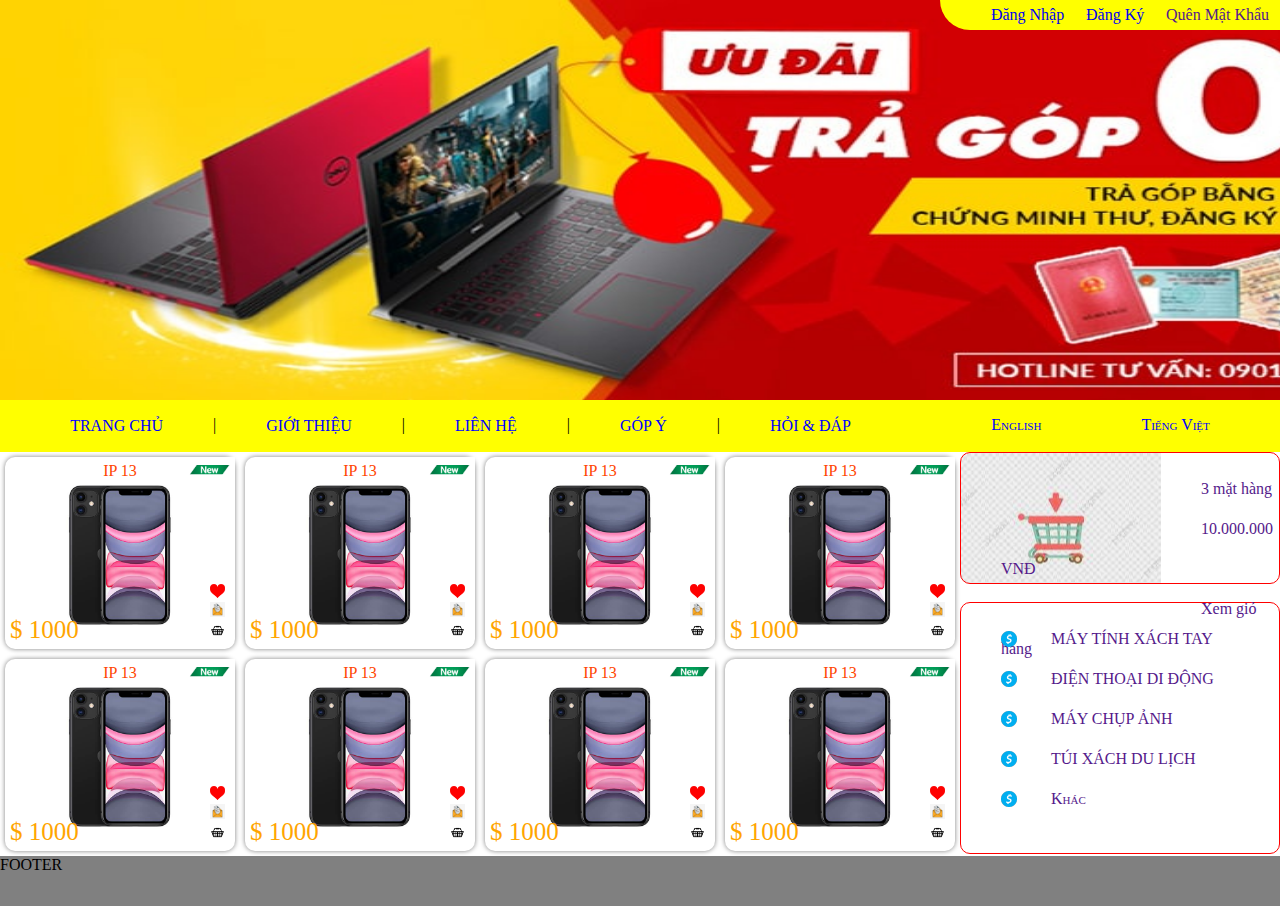
<file: index.html>
<!DOCTYPE html>
<html lang="en">
<head>
    <meta charset="UTF-8">
    <meta http-equiv="X-UA-Compatible" content="IE=edge">
    <meta name="viewport" content="width=device-width, initial-scale=1.0">
    <title>Document</title>
    <link rel="stylesheet" href="./css/style.css">
</head>
<body>
    <div class="wrapper">
    <header>
        <div class="content">
            <img height="400px"width="1470px"src="./banner-la-gi.jpg" alt="">
            
            <ul class="content-1">
                <li><a href="./tiết 4/index3.html">Đăng Nhập</a></li>
                <li><a href="./tiết 4/index2.html">Đăng Ký</a></li>
                <li><a href="">Quên Mật Khẩu</a></li>
            </ul>
            
        </div>
        
    </header>
    <nav>
        <div class="bigmenu">
        <div class="menu">
            <li><a href="index.html" class="menu1">TRANG CHỦ</a> </li> |
            <li><a href="about.html">GIỚI THIỆU</a>
                <ul class="sub-menu">
                <li><a href="">Hang ban chay</a></li>
                <li><a href="">Hang yeu thich</a></li>
                <li><a href="">Hang moi</a></li>
                <li><a href="">Hang dac biet</a></li>
                <li><a href="">Hang giam gia</a></li>
                </ul>
            </li> |
            <li><a href="contact.html">LIÊN HỆ</a></li> |
            <li><a href="feedback.html">GÓP Ý</a></li> |
            <li><a href="fag.html">HỎI & ĐÁP</a></li> 
        </div>
        <div class="menu2">
                <li><a href="">English</a></li>
                <li><a href="">Tiếng Việt</a></li>
        </div>
        </div>
    </nav>
    <div>
        <article>
            <div class="img">
                <div class="col-25">
                    <div class="prod">
                        <div class="name">IP 13</div>
                        <img class="image" src="./src/286885732.jpeg">
                        <div class="price">$ 1000</div>
                        <div class="icons">
                        <img src="./src/tải xuống.png">
                        <img src="./src/pngtree-vector-letter-icon-png-image_540871.jpg">
                        <img src="./src/tải xuống (1).png">
                    </div>
                        <img class="new-icon" src="./src/tải xuống (2).png">
                </div>     
                </div>
                <div class="col-25">
                    <div class="prod">
                        <div class="name">IP 13</div>
                        <img class="image" src="./src/286885732.jpeg">
                        <div class="price">$ 1000</div>
                        <div class="icons">
                        <img src="./src/tải xuống.png">
                        <img src="./src/pngtree-vector-letter-icon-png-image_540871.jpg">
                        <img src="./src/tải xuống (1).png">
                    </div>
                        <img class="new-icon" src="./src/tải xuống (2).png">
                </div>     
                </div>
                <div class="col-25">
                    <div class="prod">
                        <div class="name">IP 13</div>
                        <img class="image" src="./src/286885732.jpeg">
                        <div class="price">$ 1000</div>
                        <div class="icons">
                        <img src="./src/tải xuống.png">
                        <img src="./src/pngtree-vector-letter-icon-png-image_540871.jpg">
                        <img src="./src/tải xuống (1).png">
                    </div>
                        <img class="new-icon" src="./src/tải xuống (2).png">
                </div>     
                </div>
                <div class="col-25">
                    <div class="prod">
                        <div class="name">IP 13</div>
                        <img class="image" src="./src/286885732.jpeg">
                        <div class="price">$ 1000</div>
                        <div class="icons">
                        <img src="./src/tải xuống.png">
                        <img src="./src/pngtree-vector-letter-icon-png-image_540871.jpg">
                        <img src="./src/tải xuống (1).png">
                    </div>
                        <img class="new-icon" src="./src/tải xuống (2).png">
                </div>     
                </div>
                <div class="col-25">
                    <div class="prod">
                        <div class="name">IP 13</div>
                        <img class="image" src="./src/286885732.jpeg">
                        <div class="price">$ 1000</div>
                        <div class="icons">
                        <img src="./src/tải xuống.png">
                        <img src="./src/pngtree-vector-letter-icon-png-image_540871.jpg">
                        <img src="./src/tải xuống (1).png">
                    </div>
                        <img class="new-icon" src="./src/tải xuống (2).png">
                </div>     
                </div>
                <div class="col-25">
                    <div class="prod">
                        <div class="name">IP 13</div>
                        <img class="image" src="./src/286885732.jpeg">
                        <div class="price">$ 1000</div>
                        <div class="icons">
                        <img src="./src/tải xuống.png">
                        <img src="./src/pngtree-vector-letter-icon-png-image_540871.jpg">
                        <img src="./src/tải xuống (1).png">
                    </div>
                        <img class="new-icon" src="./src/tải xuống (2).png">
                </div>     
                </div>
                <div class="col-25">
                    <div class="prod">
                        <div class="name">IP 13</div>
                        <img class="image" src="./src/286885732.jpeg">
                        <div class="price">$ 1000</div>
                        <div class="icons">
                        <img src="./src/tải xuống.png">
                        <img src="./src/pngtree-vector-letter-icon-png-image_540871.jpg">
                        <img src="./src/tải xuống (1).png">
                    </div>
                        <img class="new-icon" src="./src/tải xuống (2).png">
                </div>     
                </div>
                <div class="col-25">
                    <div class="prod">
                        <div class="name">IP 13</div>
                        <img class="image" src="./src/286885732.jpeg">
                        <div class="price">$ 1000</div>
                        <div class="icons">
                        <img src="./src/tải xuống.png">
                        <img src="./src/pngtree-vector-letter-icon-png-image_540871.jpg">
                        <img src="./src/tải xuống (1).png">
                    </div>
                        <img class="new-icon" src="./src/tải xuống (2).png">
                </div>     
                </div>
            </div>
        </article>
        <aside>
            <div class="Shop">
                <ul class="Shop-1">
                    <li><a href="">3 mặt hàng</a></li>
                    <li><a href="">10.000.000 VNĐ</a></li>
                    <li><a href="">Xem giỏ hàng</a></li>
                </ul> 
            </div>
            <br>
            <div class="Shop2">
                <ul class="Shop-2">
                    <li><a href="">MÁY TÍNH XÁCH TAY</a></li>
                    <li><a href="">ĐIỆN THOẠI DI ĐỘNG</a></li>
                    <li><a href="">MÁY CHỤP ẢNH</a></li>
                    <li><a href="">TÚI XÁCH DU LỊCH</a></li>
                    <li><a href="">Khác</a></li>
                </ul>
            </div>
        </aside>
    </div>
    <footer>FOOTER</footer>
    </div>
</body>
</html>
</file>
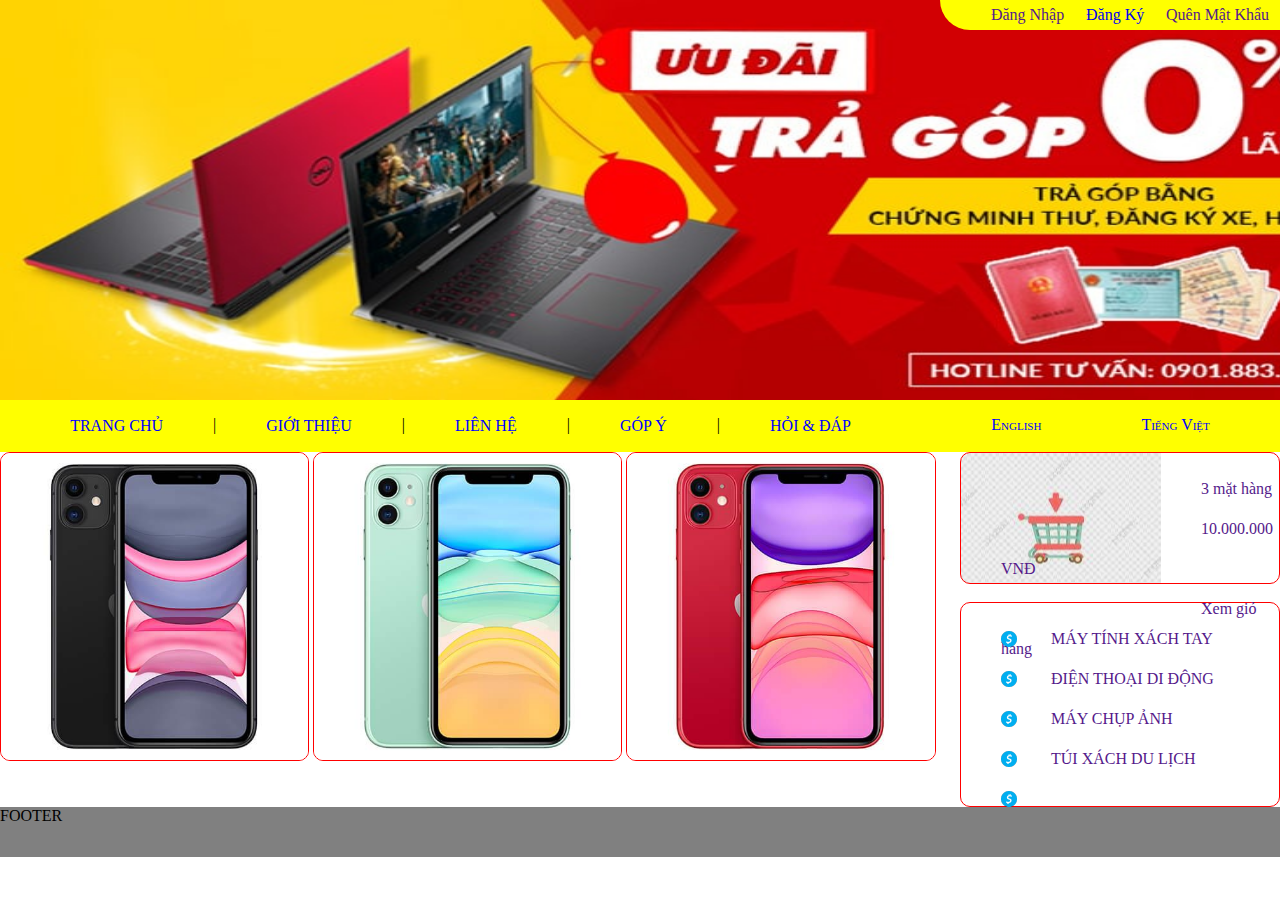
<file: Bài 5t3/index.html>
<!DOCTYPE html>
<html lang="en">
<head>
    <meta charset="UTF-8">
    <meta http-equiv="X-UA-Compatible" content="IE=edge">
    <meta name="viewport" content="width=device-width, initial-scale=1.0">
    <title>Document</title>
    <link rel="stylesheet" href="./style.css">
</head>
<body>
    <div class="wrapper">
    <header>
        <div class="content">
            <img height="400px"width="1400px"src="./banner-la-gi.jpg" alt="">
            
            <ul class="content-1">
                <li><a href="">Đăng Nhập</a></li>
                <li><a href="../tiết 4/index2.html">Đăng Ký</a></li>
                <li><a href="">Quên Mật Khẩu</a></li>
            </ul>
            
        </div>
        
    </header>
    <nav>
        <div class="bigmenu">
        <div class="menu">
            <li><a href="index.html" class="menu1">TRANG CHỦ</a> </li> |
            <li><a href="about.htnl">GIỚI THIỆU</a>
                <ul class="sub-menu">
                <li><a href="">Hang ban chay</a></li>
                <li><a href="">Hang yeu thich</a></li>
                <li><a href="">Hang moi</a></li>
                <li><a href="">Hang dac biet</a></li>
                <li><a href="">Hang giam gia</a></li>
                </ul>
            </li> |
            <li><a href="contact.html">LIÊN HỆ</a></li> |
            <li><a href="feedback.html">GÓP Ý</a></li> |
            <li><a href="fag.html">HỎI & ĐÁP</a></li> 
        </div>
        <div class="menu2">
                <li><a href="">English</a></li>
                <li><a href="">Tiếng Việt</a></li>
        </div>
        </div>
    </nav>
    <div>
        <article>
            <div class="img">
                <img src="./286885732.jpeg" alt="">
                <img src="./2132584444.jpeg" alt="">
                <img src="./1992615027.jpeg" alt="">
            </div>
        </article>
        <aside>
            <div class="Shop">
                <ul class="Shop-1">
                    <li><a href="">3 mặt hàng</a></li>
                    <li><a href="">10.000.000 VNĐ</a></li>
                    <li><a href="">Xem giỏ hàng</a></li>
                </ul> 
            </div>
            <br>
            <div class="Shop2">
                <ul class="Shop-2">
                    <li><a href="">MÁY TÍNH XÁCH TAY</a></li>
                    <li><a href="">ĐIỆN THOẠI DI ĐỘNG</a></li>
                    <li><a href="">MÁY CHỤP ẢNH</a></li>
                    <li><a href="">TÚI XÁCH DU LỊCH</a></li>
                    <li><a href=""></a></li>
                </ul>
            </div>
        </aside>
    </div>
    <footer>FOOTER</footer>
    </div>
</body>
</html>
</file>
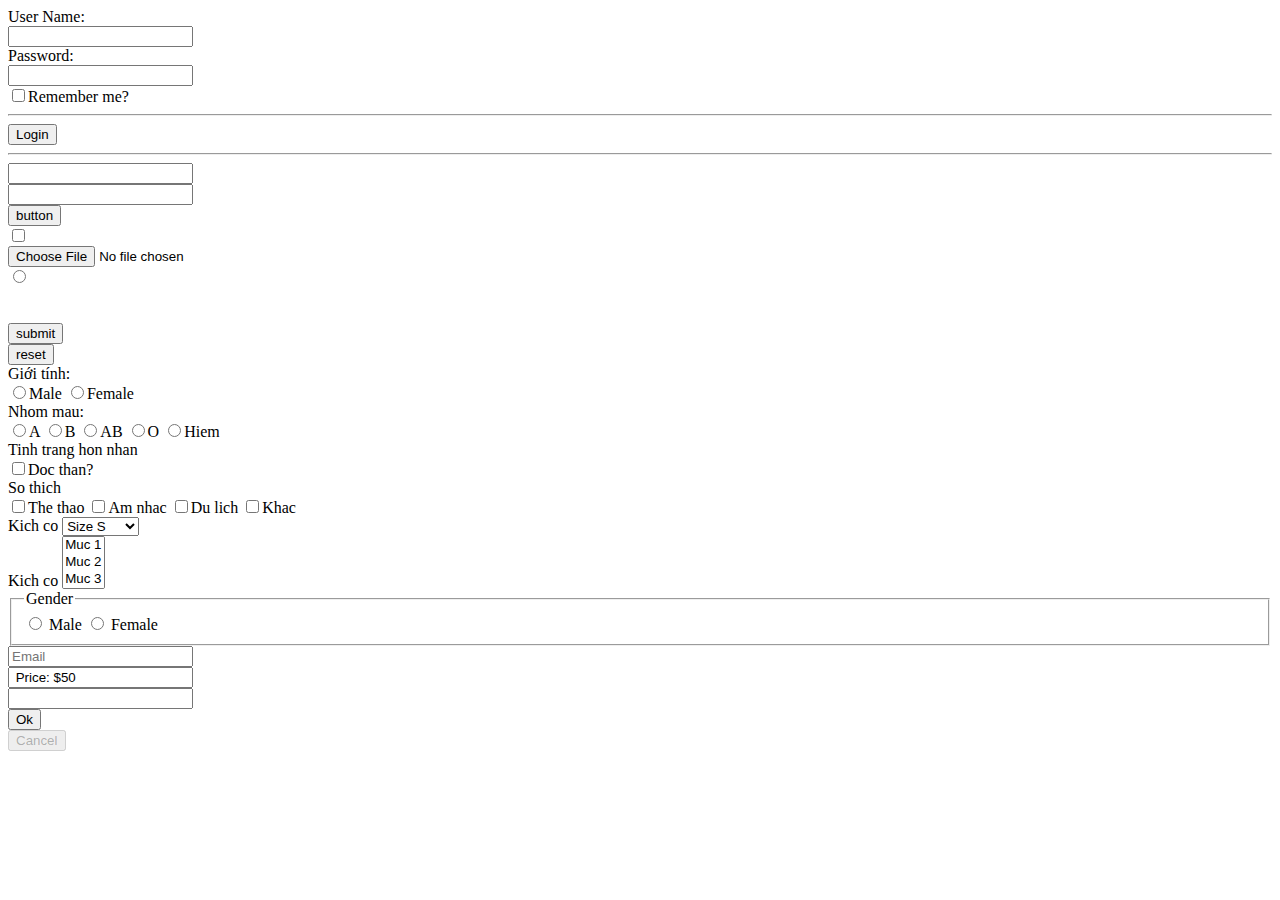
<file: tiết 4/index.html>
<!DOCTYPE html>
<html lang="en">
<head>
    <meta charset="UTF-8">
    <meta http-equiv="X-UA-Compatible" content="IE=edge">
    <meta name="viewport" content="width=device-width, initial-scale=1.0">
    <title>Document</title>
</head>
<body>
    <label for="">User Name:</label> <br>
    <input name="id" type="text"> <br>
    <label for="">Password:</label> <br>
    <input name="pw"type="Password"> <br>
    <label for="">
        <input name="re" type="checkbox">Remember me?
    </label> <hr>
    <button type="submit">Login</button>
    <hr>
    <input type="text">
    <br>
    <input type="password" name="" id="">
    <br>
    <input type="button" value="button">
    <br>
    <input type="checkbox" name="" id="">
    <br>
    <input type="file" name="" id="">
    <br>
    <input type="radio" name="" id="">
    <br>
    <input type="hidden" name="">
    <br>
    <input type="image" src="" alt="">
    <br>
    <input type="submit" value="submit">
    <br>
    <input type="reset" value="reset">
    <br>
    <div>
    <label for="">Giới tính:</label><br>
    <label for="">
        <input type="radio" name="gender" id="">Male
    </label>
    <label for="">
        <input type="radio" name="gender" id="">Female
    </label>
    </div>
    <div>
    <label for=""> Nhom mau:</label><br>
    <label for=""><input type="radio" name="blood" id="">A</label>
    <label for=""><input type="radio" name="blood" id="">B</label>
    <label for=""><input type="radio" name="blood" id="">AB</label>
    <label for=""><input type="radio" name="blood" id="">O</label>
    <label for=""><input type="radio" name="blood" id="">Hiem</label>
    </div>
    <div>
    <label for="">Tinh trang hon nhan</label><br>
    <label for=""><input type="checkbox" name="status" id="">Doc than?</label><br>
    </div>
    <div>
        <label for="">So thich</label><br>
        <label for=""><input type="checkbox" name="hobby" id="">The thao</label>
        <label for=""><input type="checkbox" name="hobby" id="">Am nhac</label>
        <label for=""><input type="checkbox" name="hobby" id="">Du lich</label>
        <label for=""><input type="checkbox" name="hobby" id="">Khac</label>
    </div>
    <div>

        Kich co
        <select>
            <option value="">Size S</option>
            <option value="">Size M</option>
            <option value="">Muc L</option>
            <option value="">Muc XL</option>
            <option value="">Muc XXL</option>
        </select>
    </div>
    <div>
        Kich co
        <select multiple size="3">
        <option>Muc 1</option>
        <option>Muc 2</option>
        <option>Muc 3</option>
        <option>Muc 4</option>
        <option>Muc 5</option>
    </select>
    </div>
    <div>
        <fieldset>
            <legend>Gender</legend>
            <input type="radio" id="M">
            <label for="M"> Male</label>
            <input type="radio" id="F">
            <label for="F">Female</label>
        </fieldset>
    </div>
    <input tabindex="1" placeholder="Email"><br>
    <input tabindex="2" value=" Price: $50" readonly><br>
    <input tabindex="3"><br>
    <button tabindex="4">Ok</button><br>
    <button disabled>Cancel</button>
</body>
</html>
</file>
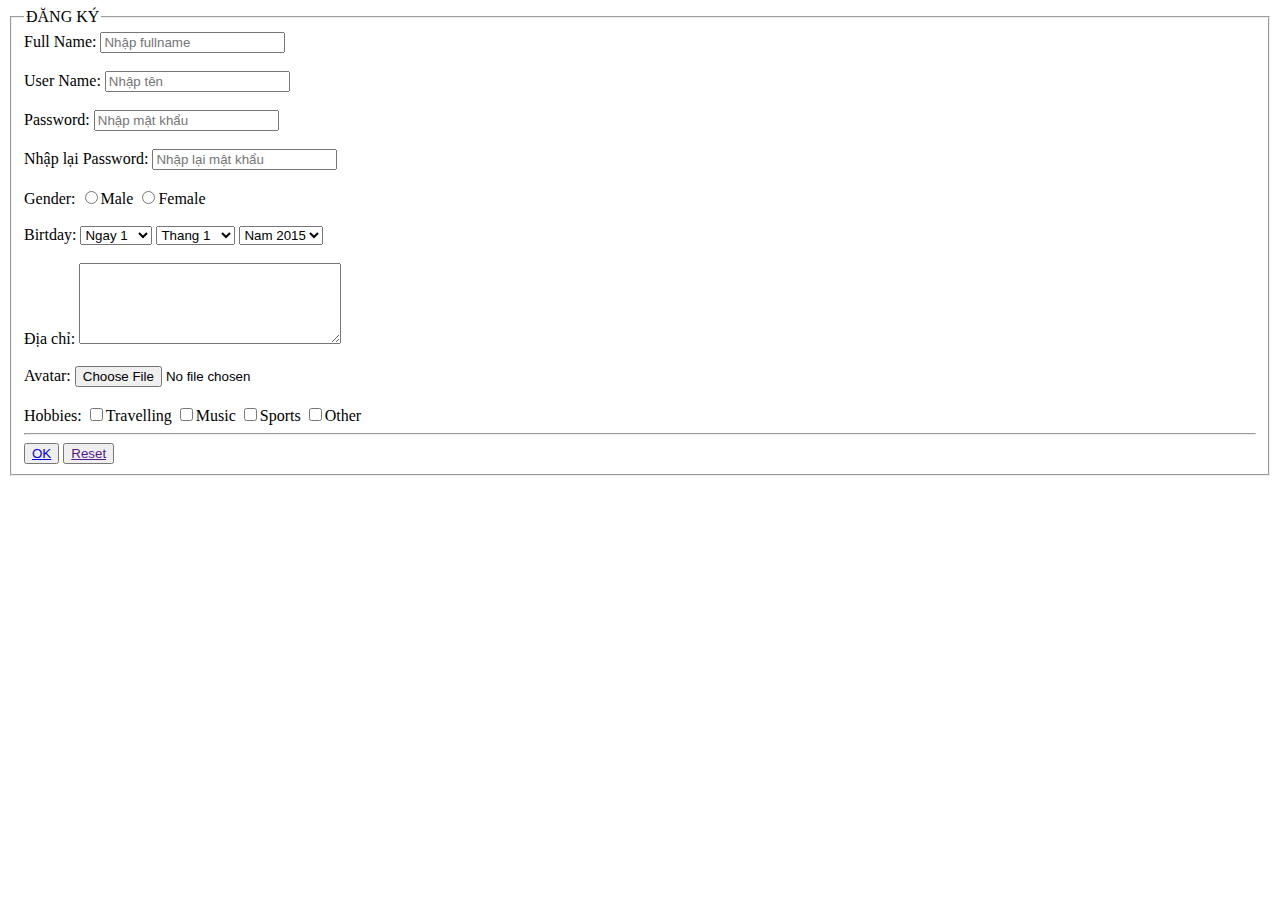
<file: tiết 4/index2.html>
<!DOCTYPE html>
<html lang="en">
<head>
    <meta charset="UTF-8">
    <meta http-equiv="X-UA-Compatible" content="IE=edge">
    <meta name="viewport" content="width=device-width, initial-scale=1.0">
    <title>Document</title>
</head>
<body>
    <fieldset>
        <legend>ĐĂNG KÝ </legend> 
    <div>
        Full Name:
        <input type="text" aria-placeholder="Ho va ten" placeholder="Nhập fullname">
    </div>
    <br>
    <div>
        User Name:
        <input type="text" name="name" placeholder="Nhập tên">
    </div>
    <br>
    <div>
        Password:
        <input type="password" placeholder="Nhập mật khẩu">
    </div>
    <br>
    <div>
        Nhập lại Password:
        <input type="password" placeholder="Nhập lại mật khẩu">
    </div>
    <br>
    <div>
        Gender:
        <label><input type="radio" name="gender" id="">Male</label>
        <label><input type="radio" name="gender" id="">Female</label>
    </div>
    <br>
    <div>
        Birtday:
        <select>
            <option value="">Ngay 1</option>
            <option value="">Ngay 2</option>
            <option value="">Ngay 3</option>
            <option value="">Ngay 4</option>
            <option value="">Ngay 5</option>
            <option value="">Ngay 6</option>
            <option value="">Ngay 7</option>
            <option value="">Ngay 8</option>
            <option value="">Ngay 9</option>
            <option value="">Ngay 10</option>
            <option value="">Ngay 11</option>
            <option value="">Ngay 12</option>
            <option value="">Ngay 13</option>
            <option value="">Ngay 14</option>
            <option value="">Ngay 15</option>
            <option value="">Ngay 16</option>
            <option value="">Ngay 17</option>
            <option value="">Ngay 18</option>
            <option value="">Ngay 19</option>
            <option value="">Ngay 20</option>
            <option value="">Ngay 21</option>
            <option value="">Ngay 22</option>
            <option value="">Ngay 23</option>
            <option value="">Ngay 24</option>
            <option value="">Ngay 25</option>
            <option value="">Ngay 26</option>
            <option value="">Ngay 27</option>
            <option value="">Ngay 28</option>
            <option value="">Ngay 29</option>
            <option value="">Ngay 30</option>
            <!-- <option value="">Ngay 1</option> -->
        </select>
        <select>
            <option value="">Thang 1</option>
            <option value="">Thang 2</option>
            <option value="">Thang 3</option>
            <option value="">Thang 4</option>
            <option value="">Thang 5</option>
            <option value="">Thang 6</option>
            <option value="">Thang 7</option>
            <option value="">Thang 8</option>
            <option value="">Thang 9</option>
            <option value="">Thang 10</option>
            <option value="">Thang 11</option>
            <option value="">Thang 12</option>
        </select>
        <select>
            <option value="">Nam 2015</option>
            <option value="">Nam 2016</option>
            <option value="">Nam 2017</option>
            <option value="">Nam 2018</option>
            <option value="">Nam 2019</option>
            <option value="">Nam 2020</option>
            <option value="">Nam 2021</option>
            <option value="">Nam 2022</option>
            <option value="">Nam 2023</option>
            <option value="">Nam 2024</option>
            <option value="">Nam 2025</option>
            <option value="">Nam 2026</option>
        </select>
        <!-- <input type="date" name="birtday" id=""> -->
        <!-- <input type="month"> -->
    </div>
    <br>
    <div>
        Địa chỉ:
        <textarea name="" id="" cols="30" rows="5"></textarea>
    </div>
    <br>
    <div>
        Avatar:
        <input type="file">
    </div>
    <br>
    <div>
        Hobbies:
        <label><input type="checkbox" name="hobbie" id="">Travelling</label>
        <label for=""><input type="checkbox" name="hobbie" id="">Music</label>
        <label for=""><input type="checkbox" name="hobbie" id="">Sports</label>
        <label for=""><input type="checkbox" name="hobbie" id="">Other</label>
    </div>
    <hr>
    <div>
        <button><a href="../Bài 5t3/index.html">OK</a></button>
        <button><a href="">Reset</a></button>
    </div>
    </fieldset>
</body>
</html>
</file>
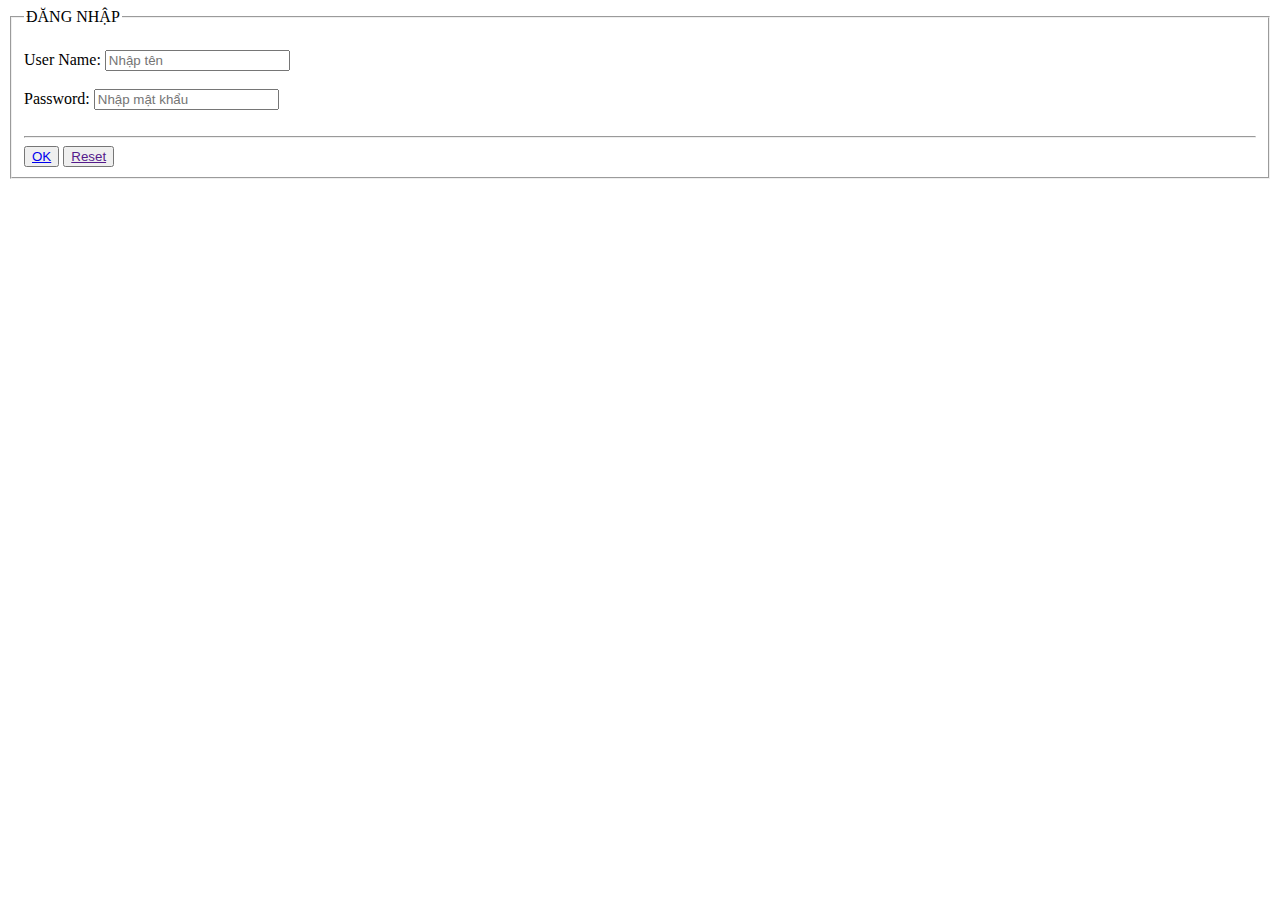
<file: tiết 4/index3.html>
<!DOCTYPE html>
<html lang="en">
<head>
    <meta charset="UTF-8">
    <meta http-equiv="X-UA-Compatible" content="IE=edge">
    <meta name="viewport" content="width=device-width, initial-scale=1.0">
    <title>Document</title>
</head>
<body>
    <fieldset>
        <legend>ĐĂNG NHẬP</legend> 
    <br>
    <div>
        User Name:
        <input type="text" name="name" placeholder="Nhập tên">
    </div>
    <br>
    <div>
        Password:
        <input type="password" placeholder="Nhập mật khẩu">
    </div>
    <br>
    <hr>
    <div>
        <button><a href="../index.html">OK</a></button>
        <button><a href="">Reset</a></button>
    </div>
    </fieldset>
</body>
</html>
</body>
</html>
</file>
<file: css/style.css>
body{
    padding: 0;
    margin: 0;
}
header{
    height:400px;
    background: red;
}
nav{
    line-height: 50px;
    background: yellow;
}
article{
    min-height: 200px;
    width: 75%;
    background: white;
    float: left;
}
aside{
    min-height: 200px;
    width: 25%;
    /* background: pink; */
    float: left;
}
footer{
    height: 50px;
    background: gray;
    clear: both;
}
.content{
    position:relative;
}
.content-1{
    list-style: none;
    position: absolute;
    top: 0px;
    right: 0px;
    display: flex;
    width: 300px;
    justify-content: space-around;
    justify-items: center;
    color: blue;
    background-color: yellow;
    border-bottom-left-radius: 30px;
    margin-top: 0px;
    height: 30px;
    align-items: center;
}
.content-1>li>a{
    text-decoration: none;
}
.menu{
    display: flex;
    list-style: none;
}
.menu>li{
    position: relative;
}
.menu>li>a{
    display: block;
    padding: 1px 50px;
    text-decoration: none;
    font-variant: small-caps;
    color: blue;
}
.menu>li>a:hover{
    color: black;
    font-weight: bolder;
}
.sub-menu{
    margin: 0;    
    position: absolute;
    list-style: none;
    /* border-radius: 5px; */
    box-shadow: 0 0 5px yellow;
    width: 200px;
    background-color: yellow;
    display: none;
    z-index: 1;
}
.sub-menu>li>a{
    line-height: 30px;
    border-bottom: 2px solid brown;
    text-decoration: none;
    font-variant: small-caps;
    color: blue;
    padding-left: 70px;
    background: url('../src/295627459_612987530542978_6424655686516402289_n.png') no-repeat left center;
}
.sub-menu>li>a:hover{
    background: url('../src/269699140_662425294938614_5968632498968086060_n.png') no-repeat left center;
    font-weight: bolder;
    color: brown;
}
.menu>li:hover>.sub-menu{
    display: block;
}
.menu2{
    display:flex;
    list-style: none;
}
.menu2>li>a{
    text-decoration: none;
    padding: 1px 50px;
    font-variant: small-caps;
    color: blue;
}
.bigmenu{
    display: flex;
    justify-content: space-around;
    justify-items: center;
}
.img>img{
    border: 1px solid red;
    border-radius: 10px;
    width: 32%;
}
.Shop{
    border: 1px solid red;
    border-radius: 10px;
    background: url('../src/301351897_1046645089379772_3354069057005049876_n.png') no-repeat left center;
    height: 130px;
    line-height: 40px;
}
.Shop-1{
    color: blue;
    list-style: none;
}
.Shop-1>li>a{
    text-decoration: none;
    padding-left: 200px;
}
.Shop2{
    border: 1px solid red;
    border-radius: 10px;
    height: 250px;
    line-height: 40px;
    font-variant: small-caps;
}
.Shop-2{
    color: blue;
    list-style: none;
}
.Shop-2>li>a{
    text-decoration: none;
    background: url('../src/295627459_612987530542978_6424655686516402289_n.png')no-repeat left center;
    padding-left: 50px;
}
.col-25{
    width:25%;
    float:left;
}
.prod{
    border-radius:10px;
	box-shadow:0 0 5px gray;
	margin:5px;
	padding:5px;
	text-align:center;
	position:relative;
}
.name{
	font-variant:small-caps;
	color:orangered;
}
.image{
	max-width:95%;
	height:150px;
	margin-bottom:10px;
}
.price{
	position:absolute;
	left:5px;
	bottom:5px;
	font-family:Impact;
	font-size:25px;
	color:orange;
}
.icons{
	position:absolute;
	right:5px;
	bottom:5px;
	width:25px;
}
.icons>img{
    width: 15px;
}
.new-icon{
	position:absolute;
	top:0px;
	right:0px;
    width: 50px;
}
</file>
<file: Bài 5t3/style.css>
body{
    padding: 0;
    margin: 0;
}
header{
    height:400px;
    background: red;
}
nav{
    line-height: 50px;
    background: yellow;
}
article{
    min-height: 200px;
    width: 75%;
    background: white;
    float: left;
}
aside{
    min-height: 200px;
    width: 25%;
    /* background: pink; */
    float: left;
}
footer{
    height: 50px;
    background: gray;
    clear: both;
}
.content{
    position:relative;
}
.content-1{
    list-style: none;
    position: absolute;
    top: 0px;
    right: 0px;
    display: flex;
    width: 300px;
    justify-content: space-around;
    justify-items: center;
    color: blue;
    background-color: yellow;
    border-bottom-left-radius: 30px;
    margin-top: 0px;
    height: 30px;
    align-items: center;
}
.content-1>li>a{
    text-decoration: none;
}
.menu{
    display: flex;
    list-style: none;
}
.menu>li{
    position: relative;
}
.menu>li>a{
    display: block;
    padding: 1px 50px;
    text-decoration: none;
    font-variant: small-caps;
    color: blue;
}
.menu>li>a:hover{
    color: black;
    font-weight: bolder;
}
.sub-menu{
    margin: 0;    
    position: absolute;
    list-style: none;
    /* border-radius: 5px; */
    box-shadow: 0 0 5px yellow;
    width: 200px;
    background-color: yellow;
    display: none;
}
.sub-menu>li>a{
    line-height: 30px;
    border-bottom: 2px solid brown;
    text-decoration: none;
    font-variant: small-caps;
    color: blue;
    padding-left: 70px;
    background: url('./295627459_612987530542978_6424655686516402289_n.png') no-repeat left center;
}
.sub-menu>li>a:hover{
    background: url('./269699140_662425294938614_5968632498968086060_n.png') no-repeat left center;
    font-weight: bolder;
    color: brown;
}
.menu>li:hover>.sub-menu{
    display: block;
}
.menu2{
    display:flex;
    list-style: none;
}
.menu2>li>a{
    text-decoration: none;
    padding: 1px 50px;
    font-variant: small-caps;
    color: blue;
}
.bigmenu{
    display: flex;
    justify-content: space-around;
    justify-items: center;
}
.img>img{
    border: 1px solid red;
    border-radius: 10px;
    width: 32%;
}
.Shop{
    border: 1px solid red;
    border-radius: 10px;
    background: url('./301351897_1046645089379772_3354069057005049876_n.png') no-repeat left center;
    height: 130px;
    line-height: 40px;
}
.Shop-1{
    color: blue;
    list-style: none;
}
.Shop-1>li>a{
    text-decoration: none;
    padding-left: 200px;
}
.Shop2{
    border: 1px solid red;
    border-radius: 10px;
    height: 203px;
    line-height: 40px;
    font-variant: small-caps;
}
.Shop-2{
    color: blue;
    list-style: none;
}
.Shop-2>li>a{
    text-decoration: none;
    background: url('./295627459_612987530542978_6424655686516402289_n.png')no-repeat left center;
    padding-left: 50px;
}
</file>
